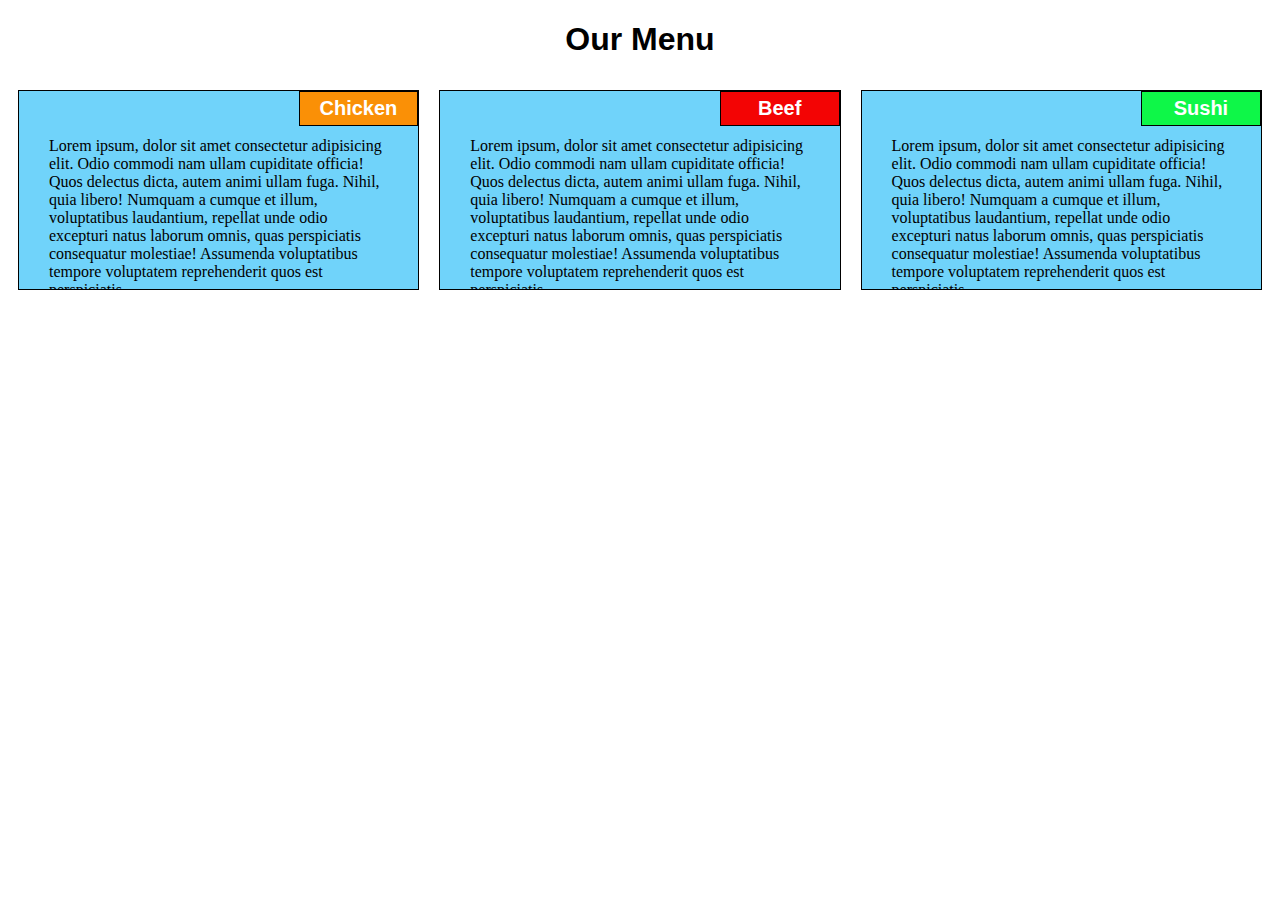
<file: codes mod 2/index.html>
<!DOCTYPE html>
<html lang="en">
  <head>
    <meta charset="utf-8" />

    <meta name="viewport" content="width=device-width, initial-scale=1" />

    <link rel="stylesheet" type="text/css" href="style.css" />
    <title>Module 2 Solution</title>
  </head>
  <body>
    <h1>Our Menu</h1>
    <div class="row">
      <div class="container col-lg-4 col-md-6 col-sm-12">
        <section>
          <div id="chicken">
            Chicken
          </div>
          <p>
            Lorem ipsum, dolor sit amet consectetur adipisicing elit. Odio
            commodi nam ullam cupiditate officia! Quos delectus dicta, autem
            animi ullam fuga. Nihil, quia libero! Numquam a cumque et illum,
            voluptatibus laudantium, repellat unde odio excepturi natus laborum
            omnis, quas perspiciatis consequatur molestiae! Assumenda
            voluptatibus tempore voluptatem reprehenderit quos est perspiciatis.
          </p>
        </section>
      </div>
      <div class="container col-lg-4 col-md-6 col-sm-12">
        <section>
          <div id="beef">
            Beef
          </div>
          <p>
            Lorem ipsum, dolor sit amet consectetur adipisicing elit. Odio
            commodi nam ullam cupiditate officia! Quos delectus dicta, autem
            animi ullam fuga. Nihil, quia libero! Numquam a cumque et illum,
            voluptatibus laudantium, repellat unde odio excepturi natus laborum
            omnis, quas perspiciatis consequatur molestiae! Assumenda
            voluptatibus tempore voluptatem reprehenderit quos est perspiciatis.
          </p>
        </section>
      </div>
      <div class="container col-lg-4 col-md-12 col-sm-12">
        <section>
          <div id="sushi">
            Sushi
          </div>
          <p>
            Lorem ipsum, dolor sit amet consectetur adipisicing elit. Odio
            commodi nam ullam cupiditate officia! Quos delectus dicta, autem
            animi ullam fuga. Nihil, quia libero! Numquam a cumque et illum,
            voluptatibus laudantium, repellat unde odio excepturi natus laborum
            omnis, quas perspiciatis consequatur molestiae! Assumenda
            voluptatibus tempore voluptatem reprehenderit quos est perspiciatis.
          </p>
        </section>
      </div>
    </div>
  </body>
</html>
</file>
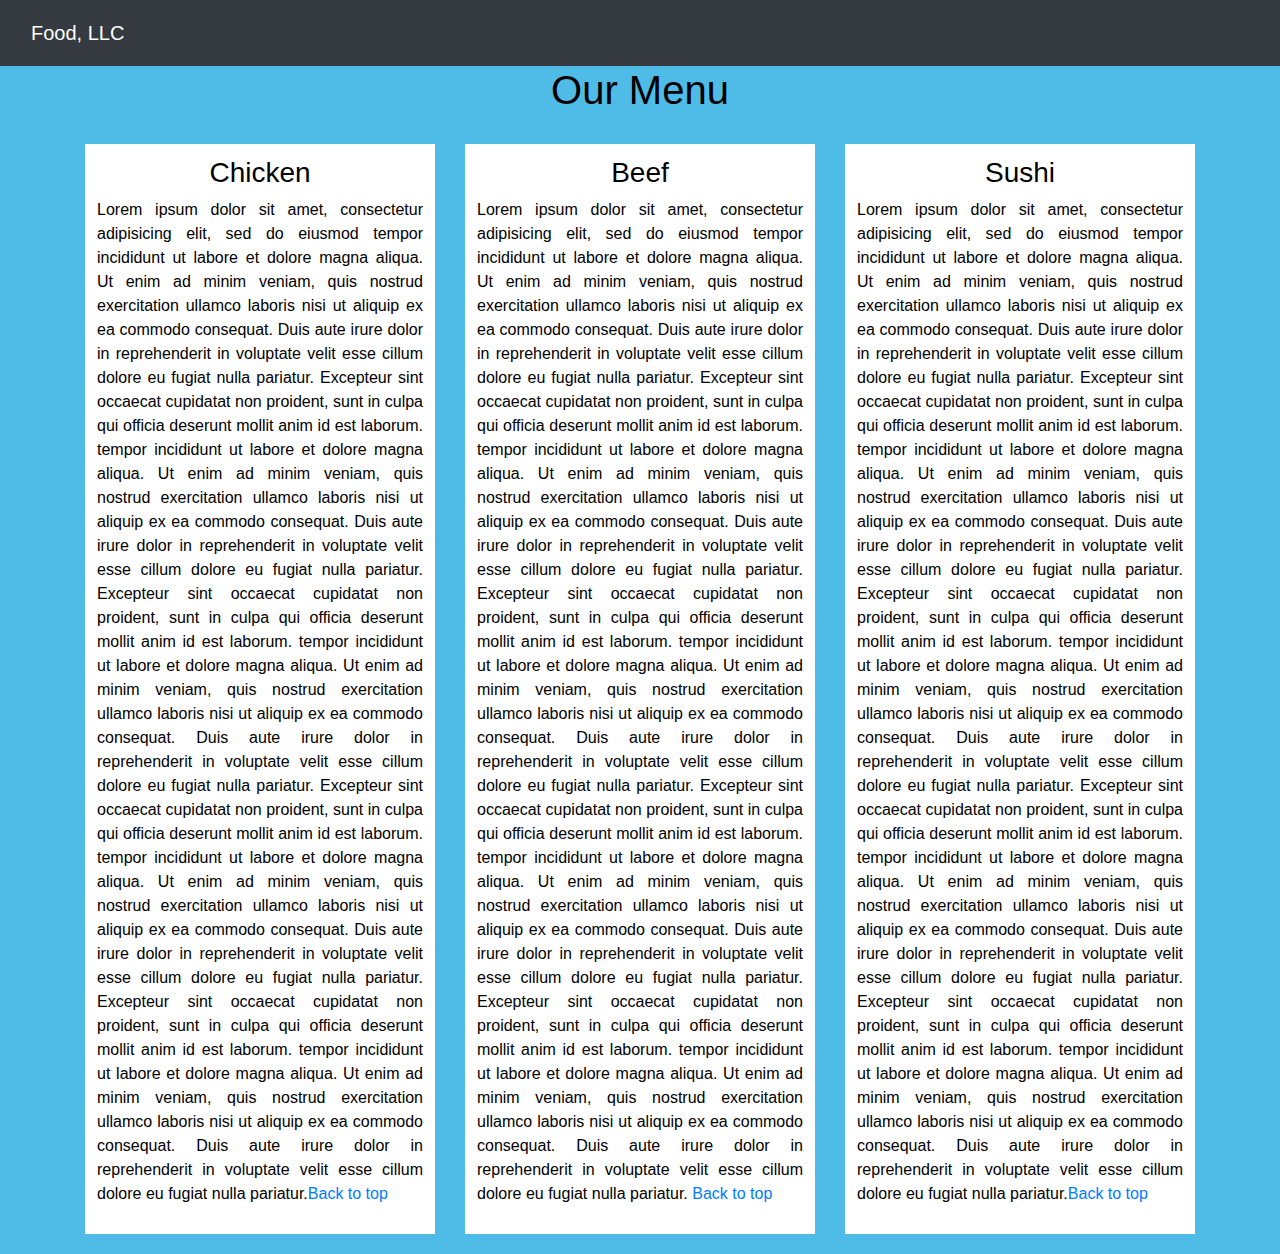
<file: module3-solution/index.html>
<!doctype html>
<html lang="en">
  <head>
    <meta charset="utf-8">
    <meta http-equiv="X-UA-Compatible" content="IE=edge">
    <meta name="viewport" content="width=device-width, initial-scale=1">
    <title>Food</title>
    <link rel="stylesheet" href="css/bootstrap.min.css">
    <link rel="stylesheet" href="css/style.css">
    <link href="https://fonts.googleapis.com/css?family=Lobster" rel="stylesheet">
  </head>
<body>
  <header>
    <nav class="navbar navbar-expand-lg navbar-dark bg-dark " id="header-nav"> 
      <div class="container-fluid">
            <a class="navbar-brand" href="index.html">Food, LLC </a>
            <button class="navbar-toggler" type="button" data-toggle="collapse" data-target="#collapsable-nav" aria-controls="navbarNav" aria-expanded="false" aria-label="Toggle navigation">
              <span class="navbar-toggler-icon"></span>
            </button>
            
            <div class="collapse navbar-collapse" id="collapsable-nav">
               <ul class="navbar-nav    d-block d-sm-block d-md-block d-lg-none "> 
                <li class="nav-item">
                  <a class="nav-link" href="#beef">Beef <span class="sr-only">(current)</span></a>
                </li>
                <li class="nav-item">
                  <a class="nav-link" href="#chicken">Chicken</a>
                </li>
                <li class="nav-item">
                  <a class="nav-link" href="#sushi">Sushi</a>
                </li>
              </ul>
           </div>
           </div>
    </nav>
  </header>


  <div class="container" id="main-content">
    <h1 class="text-center" id="home">Our Menu</h1>
    <section class="row">
      <div class="col-md-4 col-sm-6 col-xs-12"  id="chicken">
      <article>
        <h3 class="text-center">Chicken</h3>
        <p> Lorem ipsum dolor sit amet, consectetur adipisicing elit, sed do eiusmod
          tempor incididunt ut labore et dolore magna aliqua. Ut enim ad minim veniam,
          quis nostrud exercitation ullamco laboris nisi ut aliquip ex ea commodo
          consequat. Duis aute irure dolor in reprehenderit in voluptate velit esse
          cillum dolore eu fugiat nulla pariatur. Excepteur sint occaecat cupidatat non
          proident, sunt in culpa qui officia deserunt mollit anim id est laborum. 
          tempor incididunt ut labore et dolore magna aliqua. Ut enim ad minim veniam,
          quis nostrud exercitation ullamco laboris nisi ut aliquip ex ea commodo
          consequat. Duis aute irure dolor in reprehenderit in voluptate velit esse
          cillum dolore eu fugiat nulla pariatur. Excepteur sint occaecat cupidatat non
          proident, sunt in culpa qui officia deserunt mollit anim id est laborum. 
          tempor incididunt ut labore et dolore magna aliqua. Ut enim ad minim veniam,
          quis nostrud exercitation ullamco laboris nisi ut aliquip ex ea commodo
          consequat. Duis aute irure dolor in reprehenderit in voluptate velit esse
          cillum dolore eu fugiat nulla pariatur. Excepteur sint occaecat cupidatat non
          proident, sunt in culpa qui officia deserunt mollit anim id est laborum. 
          tempor incididunt ut labore et dolore magna aliqua. Ut enim ad minim veniam,
          quis nostrud exercitation ullamco laboris nisi ut aliquip ex ea commodo
          consequat. Duis aute irure dolor in reprehenderit in voluptate velit esse
          cillum dolore eu fugiat nulla pariatur. Excepteur sint occaecat cupidatat non
          proident, sunt in culpa qui officia deserunt mollit anim id est laborum. 
          tempor incididunt ut labore et dolore magna aliqua. Ut enim ad minim veniam,
          quis nostrud exercitation ullamco laboris nisi ut aliquip ex ea commodo
          consequat. Duis aute irure dolor in reprehenderit in voluptate velit esse
          cillum dolore eu fugiat nulla pariatur.<a href="#home" class="visible-xs visible-sm">Back to top</a></p>
        </article>
      </div>
    

    
      <div id="beef" class="col-md-4 col-sm-6 col-xs-12">
      <article>
        <h3 class="text-center">Beef</h3>
        <p>Lorem ipsum dolor sit amet, consectetur adipisicing elit, sed do eiusmod
        tempor incididunt ut labore et dolore magna aliqua. Ut enim ad minim veniam,
        quis nostrud exercitation ullamco laboris nisi ut aliquip ex ea commodo
        consequat. Duis aute irure dolor in reprehenderit in voluptate velit esse
        cillum dolore eu fugiat nulla pariatur. Excepteur sint occaecat cupidatat non
        proident, sunt in culpa qui officia deserunt mollit anim id est laborum. 
        tempor incididunt ut labore et dolore magna aliqua. Ut enim ad minim veniam,
        quis nostrud exercitation ullamco laboris nisi ut aliquip ex ea commodo
        consequat. Duis aute irure dolor in reprehenderit in voluptate velit esse
        cillum dolore eu fugiat nulla pariatur. Excepteur sint occaecat cupidatat non
        proident, sunt in culpa qui officia deserunt mollit anim id est laborum. 
        tempor incididunt ut labore et dolore magna aliqua. Ut enim ad minim veniam,
        quis nostrud exercitation ullamco laboris nisi ut aliquip ex ea commodo
        consequat. Duis aute irure dolor in reprehenderit in voluptate velit esse
        cillum dolore eu fugiat nulla pariatur. Excepteur sint occaecat cupidatat non
        proident, sunt in culpa qui officia deserunt mollit anim id est laborum. 
        tempor incididunt ut labore et dolore magna aliqua. Ut enim ad minim veniam,
        quis nostrud exercitation ullamco laboris nisi ut aliquip ex ea commodo
        consequat. Duis aute irure dolor in reprehenderit in voluptate velit esse
        cillum dolore eu fugiat nulla pariatur. Excepteur sint occaecat cupidatat non
        proident, sunt in culpa qui officia deserunt mollit anim id est laborum.
        tempor incididunt ut labore et dolore magna aliqua. Ut enim ad minim veniam,
        quis nostrud exercitation ullamco laboris nisi ut aliquip ex ea commodo
        consequat. Duis aute irure dolor in reprehenderit in voluptate velit esse
        cillum dolore eu fugiat nulla pariatur. <a href="#home" class="visible-xs visible-sm">Back to top</a></p>
        </article>
      </div>
    

    
    
      <div id="sushi" class="col-md-4 col-sm-12 col-xs-12">
      <article>
        <h3 class="text-center">Sushi</h3>
        <p>Lorem ipsum dolor sit amet, consectetur adipisicing elit, sed do eiusmod
          tempor incididunt ut labore et dolore magna aliqua. Ut enim ad minim veniam,
          quis nostrud exercitation ullamco laboris nisi ut aliquip ex ea commodo
          consequat. Duis aute irure dolor in reprehenderit in voluptate velit esse
          cillum dolore eu fugiat nulla pariatur. Excepteur sint occaecat cupidatat non
          proident, sunt in culpa qui officia deserunt mollit anim id est laborum.
          tempor incididunt ut labore et dolore magna aliqua. Ut enim ad minim veniam,
          quis nostrud exercitation ullamco laboris nisi ut aliquip ex ea commodo
          consequat. Duis aute irure dolor in reprehenderit in voluptate velit esse
          cillum dolore eu fugiat nulla pariatur. Excepteur sint occaecat cupidatat non
          proident, sunt in culpa qui officia deserunt mollit anim id est laborum. 
          tempor incididunt ut labore et dolore magna aliqua. Ut enim ad minim veniam,
          quis nostrud exercitation ullamco laboris nisi ut aliquip ex ea commodo
          consequat. Duis aute irure dolor in reprehenderit in voluptate velit esse
          cillum dolore eu fugiat nulla pariatur. Excepteur sint occaecat cupidatat non
          proident, sunt in culpa qui officia deserunt mollit anim id est laborum. 
          tempor incididunt ut labore et dolore magna aliqua. Ut enim ad minim veniam,
          quis nostrud exercitation ullamco laboris nisi ut aliquip ex ea commodo
          consequat. Duis aute irure dolor in reprehenderit in voluptate velit esse
          cillum dolore eu fugiat nulla pariatur. Excepteur sint occaecat cupidatat non
          proident, sunt in culpa qui officia deserunt mollit anim id est laborum. 
          tempor incididunt ut labore et dolore magna aliqua. Ut enim ad minim veniam,
          quis nostrud exercitation ullamco laboris nisi ut aliquip ex ea commodo
          consequat. Duis aute irure dolor in reprehenderit in voluptate velit esse
          cillum dolore eu fugiat nulla pariatur.<a href="#home" class="visible-xs visible-sm">Back to top</a></p>
        </article>
      </div>
    </section>
  </div>

<!-- JS, Popper.js, and jQuery -->
<script src="https://code.jquery.com/jquery-3.5.1.slim.min.js" integrity="sha384-DfXdz2htPH0lsSSs5nCTpuj/zy4C+OGpamoFVy38MVBnE+IbbVYUew+OrCXaRkfj" crossorigin="anonymous"></script>
<script src="https://cdn.jsdelivr.net/npm/popper.js@1.16.1/dist/umd/popper.min.js" integrity="sha384-9/reFTGAW83EW2RDu2S0VKaIzap3H66lZH81PoYlFhbGU+6BZp6G7niu735Sk7lN" crossorigin="anonymous"></script>
<script src="https://stackpath.bootstrapcdn.com/bootstrap/4.5.2/js/bootstrap.min.js" integrity="sha384-B4gt1jrGC7Jh4AgTPSdUtOBvfO8shuf57BaghqFfPlYxofvL8/KUEfYiJOMMV+rV" crossorigin="anonymous"></script>
</body>
</html>
</file>
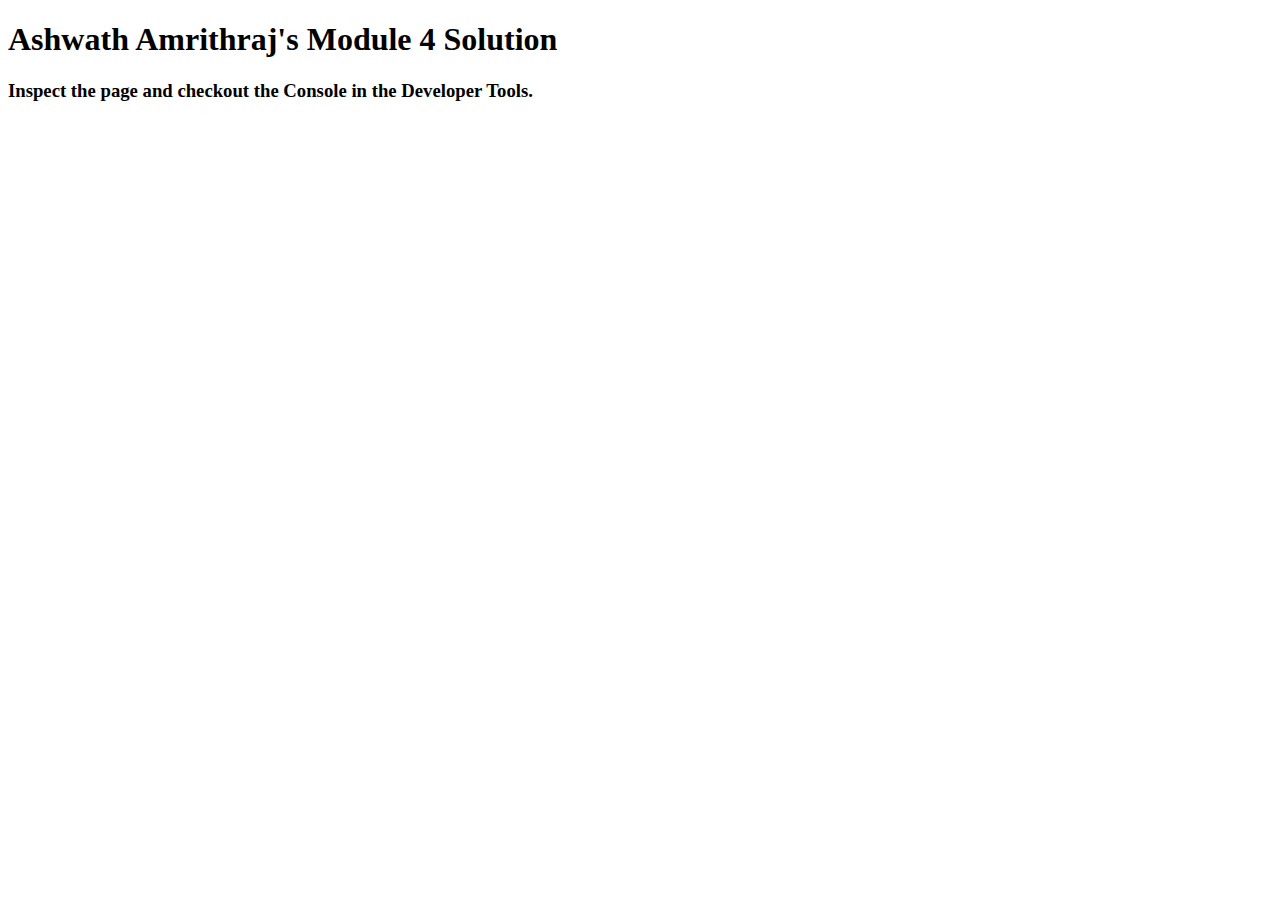
<file: module4-solution/index.html>
<!DOCTYPE html>
<html lang="en">
  <head>
    <meta charset="UTF-8" />
    <meta name="viewport" content="width=device-width, initial-scale=1.0" />
    <title>Module 4 Solution</title>
    <script>
      var names = []; // DO NOT REMOVE
    </script>
    <script src="SpeakHello.js"></script>
    <script src="SpeakGoodBye.js"></script>
    <script src="script.js"></script>
  </head>
  <body>
    <h1>Ashwath Amrithraj's Module 4 Solution</h1>
    <h3>Inspect the page and checkout the Console in the Developer Tools.</h3>
  </body>
</html>
</file>
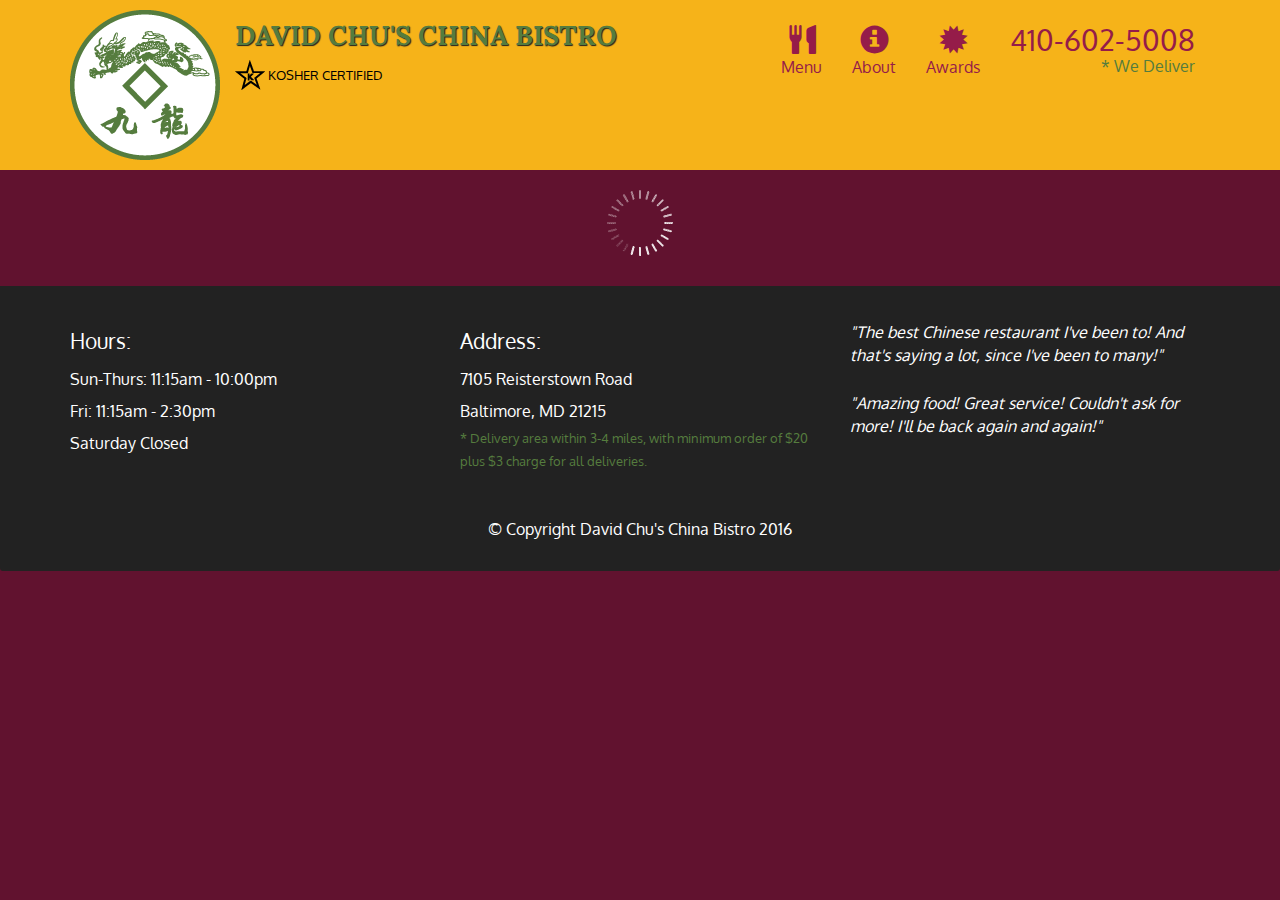
<file: module5-solution/index.html>
<!doctype html>
<html lang="en">
  <head>
    <meta charset="utf-8">
    <meta http-equiv="X-UA-Compatible" content="IE=edge">
    <meta name="viewport" content="width=device-width, initial-scale=1">
    <title>David Chu's China Bistro</title>
    <link rel="stylesheet" href="css/bootstrap.min.css">
    <link rel="stylesheet" href="css/styles.css">
    <link href='https://fonts.googleapis.com/css?family=Oxygen:400,300,700' rel='stylesheet' type='text/css'>
    <link href='https://fonts.googleapis.com/css?family=Lora' rel='stylesheet' type='text/css'>
  </head>
<body>
  <header>
    <nav id="header-nav" class="navbar navbar-default">
      <div class="container">
        <div class="navbar-header">
          <a href="index.html" class="pull-left visible-md visible-lg">
            <div id="logo-img" alt="Logo image"></div>
          </a>

          <div class="navbar-brand">
            <a href="index.html"><h1>David Chu's China Bistro</h1></a>
            <p>
              <img src="images/star-k-logo.png" alt="Kosher certification">
              <span>Kosher Certified</span>
            </p>
          </div>

          <button id="navbarToggle" type="button" class="navbar-toggle collapsed" data-toggle="collapse" data-target="#collapsable-nav" aria-expanded="false">
            <span class="sr-only">Toggle navigation</span>
            <span class="icon-bar"></span>
            <span class="icon-bar"></span>
            <span class="icon-bar"></span>
          </button>
        </div>
        
        <div id="collapsable-nav" class="collapse navbar-collapse">
           <ul id="nav-list" class="nav navbar-nav navbar-right">
            <li id="navHomeButton" class="visible-xs active">
              <a href="index.html">
                <span class="glyphicon glyphicon-home"></span> Home</a>
            </li>
            <li id="navMenuButton">
              <a href="#" onclick="$dc.loadMenuCategories();">
                <span class="glyphicon glyphicon-cutlery"></span><br class="hidden-xs"> Menu</a>
            </li>
            <li>
              <a href="#">
                <span class="glyphicon glyphicon-info-sign"></span><br class="hidden-xs"> About</a>
            </li>
            <li>
              <a href="#">
                <span class="glyphicon glyphicon-certificate"></span><br class="hidden-xs"> Awards</a>
            </li>
            <li id="phone" class="hidden-xs">
              <a href="tel:410-602-5008">
                <span>410-602-5008</span></a><div>* We Deliver</div>
            </li>
          </ul><!-- #nav-list -->
        </div><!-- .collapse .navbar-collapse -->
      </div><!-- .container -->
    </nav><!-- #header-nav -->
  </header>

  <div id="call-btn" class="visible-xs">
    <a class="btn" href="tel:410-602-5008">
    <span class="glyphicon glyphicon-earphone"></span>
    410-602-5008
    </a>
  </div>
  <div id="xs-deliver" class="text-center visible-xs">* We Deliver</div>

  <div id="main-content" class="container"></div>

  <footer class="panel-footer">
    <div class="container">
      <div class="row">
        <section id="hours" class="col-sm-4">
          <span>Hours:</span><br>
          Sun-Thurs: 11:15am - 10:00pm<br>
          Fri: 11:15am - 2:30pm<br>
          Saturday Closed
          <hr class="visible-xs">
        </section>
        <section id="address" class="col-sm-4">
          <span>Address:</span><br>
          7105 Reisterstown Road<br>
          Baltimore, MD 21215
          <p>* Delivery area within 3-4 miles, with minimum order of $20 plus $3 charge for all deliveries.</p>
          <hr class="visible-xs">
        </section>
        <section id="testimonials" class="col-sm-4">
          <p>"The best Chinese restaurant I've been to! And that's saying a lot, since I've been to many!"</p>
          <p>"Amazing food! Great service! Couldn't ask for more! I'll be back again and again!"</p>
        </section>
      </div>
      <div class="text-center">&copy; Copyright David Chu's China Bistro 2016</div>
    </div>
  </footer>

  <!-- jQuery (Bootstrap JS plugins depend on it) -->
  <script src="js/jquery-2.1.4.min.js"></script>
  <script src="js/bootstrap.min.js"></script>
  <script src="js/ajax-utils.js"></script>
  <script src="js/script.js"></script>
</body>
</html>
</file>
<file: codes mod 2/style.css>
* {
  box-sizing: border-box;
}

h1 {
  font-family: Arial, Helvetica, sans-serif;
  color: #000000;
  text-align: center;
}

p {
  padding: 30px;
}

.container {
  border: none;
  padding: 10px;
}

section {
  position: relative;
  border: 1px solid black;
  background-color: rgb(112, 211, 250);
  width: 100%;
  height: 200px;
  font-family: 'Times New Roman', Times, serif;
  color: black;
  overflow: auto;
}

#chicken {
  border: 1px solid black;
  position: absolute;
  top: 0;
  right: 0;
  padding: 5px;
  background-color: rgb(250, 144, 6);
  color: white;
  text-align: center;
  width: 30%;
  margin-left: 70%;
  font-family: 'Trebuchet MS', 'Lucida Sans Unicode', 'Lucida Grande',
    'Lucida Sans', Arial, sans-serif;
  font-weight: bold;
  font-size: 125%;
}

#beef {
  border: 1px solid black;
  position: absolute;
  top: 0;
  right: 0;
  padding: 5px;
  background-color: #f30404;
  color: white;
  text-align: center;
  width: 30%;
  margin-left: 70%;
  font-family: 'Trebuchet MS', 'Lucida Sans Unicode', 'Lucida Grande',
    'Lucida Sans', Arial, sans-serif;
  font-weight: bold;
  font-size: 125%;
}

#sushi {
  border: 1px solid black;
  position: absolute;
  top: 0;
  right: 0;
  background-color: #0ef748;
  color: white;
  padding: 5px;
  text-align: center;
  width: 30%;
  margin-left: 70%;
  font-family: 'Trebuchet MS', 'Lucida Sans Unicode', 'Lucida Grande',
    'Lucida Sans', Arial, sans-serif;
  font-weight: bold;
  font-size: 125%;
}

/* Desktop view */

@media (min-width: 992px) {
  .col-lg-1,
  .col-lg-2,
  .col-lg-3,
  .col-lg-4,
  .col-lg-5,
  .col-lg-6,
  .col-lg-7,
  .col-lg-8,
  .col-lg-9,
  .col-lg-10,
  .col-lg-11,
  .col-lg-12 {
    float: left;
  }

  .col-lg-1 {
    width: 8.33%;
  }
  .col-lg-2 {
    width: 16.66%;
  }
  .col-lg-3 {
    width: 25%;
  }
  .col-lg-4 {
    width: 33.33%;
  }
  .col-lg-5 {
    width: 41.66%;
  }
  .col-lg-6 {
    width: 50%;
  }
  .col-lg-7 {
    width: 58.33%;
  }
  .col-lg-8 {
    width: 66.66%;
  }
  .col-lg-9 {
    width: 74.99%;
  }
  .col-lg-10 {
    width: 83.33%;
  }
  .col-lg-11 {
    width: 91.66%;
  }
  .col-lg-12 {
    width: 100%;
  }
}

/* Tablet view */

@media (min-width: 768px) and (max-width: 991px) {
  .col-md-1,
  .col-md-2,
  .col-md-3,
  .col-md-4,
  .col-md-5,
  .col-md-6,
  .col-md-7,
  .col-md-8,
  .col-md-9,
  .col-md-10,
  .col-md-11,
  .col-md-12 {
    float: left;
  }

  .col-md-1 {
    width: 8.33%;
  }
  .col-md-2 {
    width: 16.66%;
  }
  .col-md-3 {
    width: 25%;
  }
  .col-md-4 {
    width: 33.33%;
  }
  .col-md-5 {
    width: 41.66%;
  }
  .col-md-6 {
    width: 50%;
  }
  .col-md-7 {
    width: 58.33%;
  }
  .col-md-8 {
    width: 66.66%;
  }
  .col-md-9 {
    width: 74.99%;
  }
  .col-md-10 {
    width: 83.33%;
  }
  .col-md-11 {
    width: 91.66%;
  }
  .col-md-12 {
    width: 100%;
  }
}

/* Mobile view */

@media (max-width: 768px) {
  .col-sm-1,
  .col-sm-2,
  .col-sm-3,
  .col-sm-4,
  .col-sm-5,
  .col-sm-6,
  .col-sm-7,
  .col-sm-8,
  .col-sm-9,
  .col-sm-10,
  .col-sm-11,
  .col-sm-12 {
    float: left;
  }

  .col-sm-1 {
    width: 8.33%;
  }
  .col-sm-2 {
    width: 16.66%;
  }
  .col-sm-3 {
    width: 25%;
  }
  .col-sm-4 {
    width: 33.33%;
  }
  .col-sm-5 {
    width: 41.66%;
  }
  .col-sm-6 {
    width: 50%;
  }
  .col-sm-7 {
    width: 58.33%;
  }
  .col-sm-8 {
    width: 66.66%;
  }
  .col-sm-9 {
    width: 74.99%;
  }
  .col-sm-10 {
    width: 83.33%;
  }
  .col-sm-11 {
    width: 91.66%;
  }
  .col-sm-12 {
    width: 100%;
  }
}
</file>
<file: module3-solution/css/style.css>
body {
  font-size: 16px;
  color: white;
  background-color: rgb(79, 188, 231);
  font-family: 'Lucida Sans', 'Lucida Sans Regular', 'Lucida Grande',
    'Lucida Sans Unicode', Geneva, Verdana, sans-serif;
}

#header-nav {
  border-radius: 0;
  border: 0;
  color: white;
}

.navbar-brand {
  font-size: 20px;
  padding-top: 10px;
  padding-bottom: 10px;
}

.navbar-brand a:focus,
.navbar-brand a:hover {
  text-decoration: none;
}

/* Section */
#home {
  margin-bottom: 30px;
  color: black;
}

.row {
  position: relative;
  float: left;
}

.row > div > article {
  background-color: white;
  text-align: justify;
  margin-bottom: 20px;
  padding: 12px;
  color: black;
}
/* End Section */

@media (max-width: 767px) {
  .row > div > article {
    width: 80%;
    margin: 20px auto 0;
  }
}
</file>
<file: module5-solution/css/styles.css>
body {
  font-size: 16px;
  color: #fff;
  background-color: #61122f;
  font-family: 'Oxygen', sans-serif;
}

/** HEADER **/
#header-nav {
  background-color: #f6b319;
  border-radius: 0;
  border: 0;
}

#logo-img {
  background: url('../images/restaurant-logo_large.png') no-repeat;
  width: 150px;
  height: 150px;
  margin: 10px 15px 10px 0;
}

.navbar-brand {
  padding-top: 25px;
}
.navbar-brand h1 { /* Restaurant name */
  font-family: 'Lora', serif;
  color: #557c3e;
  font-size: 1.5em;
  text-transform: uppercase;
  font-weight: bold;
  text-shadow: 1px 1px 1px #222;
  margin-top: 0;
  margin-bottom: 0;
  line-height: .75;
}
.navbar-brand a:hover, .navbar-brand a:focus {
  text-decoration: none;
}
.navbar-brand p { /* Kosher cert */
  color: #000;
  text-transform: uppercase;
  font-size: .7em;
  margin-top: 15px;
}
.navbar-brand p span { /* Star-K */
  vertical-align: middle;
}

#nav-list {
  margin-top: 10px;
}
#nav-list a {
  color: #951C49;
  text-align: center;
}
#nav-list a:hover {
  background: #E7E7E7;
}
#nav-list a span {
  font-size: 1.8em;
}

#phone {
  margin-top: 5px;
}
#phone a { /* Phone number */
  text-align: right;
  padding-bottom: 0;
}
#phone div { /* We Deliver */
  color: #557c3e;
  text-align: right;
  padding-right: 15px;
}

.navbar-header button.navbar-toggle, .navbar-header .icon-bar {
  border: 1px solid #61122f;
}
.navbar-header button.navbar-toggle {
  clear: both;
  margin-top: -30px;
}
/* END HEADER */

/* FOOTER */
.panel-footer {
  margin-top: 30px;
  padding-top: 35px;
  padding-bottom: 30px;
  background-color: #222;
  border-top: 0;
}
.panel-footer div.row {
  margin-bottom: 35px;
}
#hours, #address {
  line-height: 2;
}
#hours > span, #address > span {
  font-size: 1.3em;
}
#address p {
  color: #557c3e;
  font-size: .8em;
  line-height: 1.8;
}
#testimonials {
  font-style: italic;
}
#testimonials p:nth-child(2) {
  margin-top: 25px;
}
/* END FOOTER */



/* HOME PAGE */
.container .jumbotron {
  box-shadow: 0 0 50px #3F0C1F;
  border: 2px solid #3F0C1F;
}

#menu-tile, #specials-tile, #map-tile {
  height: 250px;
  width: 100%;
  margin-bottom: 15px;
  position: relative;
  border: 2px solid #3F0C1F;
  overflow: hidden;
}
#menu-tile:hover, #specials-tile:hover, #map-tile:hover {
  box-shadow: 0 1px 5px 1px #cccccc;
}
#menu-tile {
  background: url('../images/menu-tile.jpg') no-repeat;
  background-position: center;
}
#specials-tile {
  background: url('../images/specials-tile.jpg') no-repeat;
  background-position: center;
}
#menu-tile span, #specials-tile span, #map-tile span {
  position: absolute;
  bottom: 0;
  right: 0;
  width: 100%;
  text-align: center;
  font-size: 1.6em;
  text-transform: uppercase;
  background-color: #000;
  color: #fff;
  opacity: .8;
}
/* END HOME PAGE */

/* MENU CATEGORIES PAGE */
.category-tile { 
  position: relative;
  border: 2px solid #3F0C1F;
  overflow: hidden;
  width: 200px;
  height: 200px;
  margin: 0 auto 15px;
}
.category-tile span {
  position: absolute;
  bottom: 0;
  right: 0;
  width: 100%;
  text-align: center;
  font-size: 1.2em;
  text-transform: uppercase;
  background-color: #000;
  color: #fff;
  opacity: .8;
}
.category-tile:hover {
  box-shadow: 0 1px 5px 1px #cccccc;
}

#menu-categories-title + div {
  margin-bottom: 50px;
}
/* END MENU CATEGORIES PAGE */

/* SINGLE CATEGORY PAGE */
.menu-item-tile {
  margin-bottom: 25px;
}
.menu-item-tile hr {
  width: 80%;
}
.menu-item-tile .menu-item-price {
  font-size: 1.1em;
  text-align: right;
  margin-top: -15px;
  margin-right: -15px;
}
.menu-item-tile .menu-item-price span {
  font-size: .6em;
}
.menu-item-photo {
  position: relative;
  border: 2px solid #3F0C1F; 
  overflow: hidden;
  padding: 0;
  margin-right: -15px;
  margin-left: auto;
  margin-bottom: 20px;
  max-width: 250px;
}
.menu-item-photo div {
  position: absolute;
  bottom: 0;
  right: 0;
  width: 80px;
  background-color: #557c3e;
  text-align: center;
}
.menu-item-description {
  padding-right: 30px;
}
h3.menu-item-title {
  margin: 0 0 10px;
}
.menu-item-details {
  font-size: .9em;
  font-style: italic;
}
/* END SINGLE CATEGORY PAGE */


/********** Large devices only **********/
@media (min-width: 1200px) {
  .container .jumbotron {
    background: url('../images/jumbotron_1200.jpg') no-repeat;
    height: 675px;
  }
}

/********** Medium devices only **********/
@media (min-width: 992px) and (max-width: 1199px) {
  /* Header */
  #logo-img {
    background: url('../images/restaurant-logo_medium.png') no-repeat;
    width: 100px;
    height: 100px;
    margin: 5px 5px 5px 0;
  }
  /* End Header */

  /* Home Page */
  .container .jumbotron {
    background: url('../images/jumbotron_992.jpg') no-repeat;
    height: 558px;
  }
  /* End Home Page */
}

/********** Small devices only **********/
@media (min-width: 768px) and (max-width: 991px) {
  /* Home Page */
  .container .jumbotron {
    background: url('../images/jumbotron_768.jpg') no-repeat;
    height: 432px;
  }
  /* End Home Page */
}

/********** Extra small devices only **********/
@media (max-width: 767px) {
  /* Header */
  .navbar-brand {
    padding-top: 10px;
    height: 80px;
  }
  .navbar-brand h1 { /* Restaurant name */
    padding-top: 10px;
    font-size: 5vw; /* 1vw = 1% of viewport width */
  }
  .navbar-brand p { /* Kosher cert */
    font-size: .6em;
    margin-top: 12px;
  }
  .navbar-brand p img { /* Star-K */
    height: 20px;
  }

  #collapsable-nav a { /* Collapsed nav menu text */
    font-size: 1.2em;
  }
  #collapsable-nav a span { /* Collapsed nav menu glyph */
    font-size: 1em;
    margin-right: 5px;
  }

  #call-btn > a {
    font-size: 1.5em;
    display: block;
    margin: 0 20px;
    padding: 10px;
    border: 2px solid #fff;
    background-color: #f6b319;
    color: #951c49;
  }
  #xs-deliver {
    margin-top: 5px;
    font-size: .7em;
    letter-spacing: .1em;
    text-transform: uppercase;
  }
  /* End Header */

  /* Footer */
  .panel-footer section {
    margin-bottom: 30px;
    text-align: center;
  }
  .panel-footer section:nth-child(3) {
    margin-bottom: 0; /* margin already exists on the whole row */
  }
  .panel-footer section hr {
    width: 50%;
  }
  /* End Footer */

  /* Home Page */
  .container .jumbotron {
    margin-top: 30px;
    padding: 0;
  }
  #menu-tile, #specials-tile {
    width: 360px;
    margin: 0 auto 15px;
  }

  .menu-item-photo {
    margin-right: auto;
  }
  .menu-item-tile .menu-item-price {
    text-align: center;
  }
  .menu-item-description {
    text-align: center;;
  }
}


/********** Super extra small devices Only :-) (e.g., iPhone 4) **********/
@media (max-width: 479px) {
  /* Header */
  .navbar-brand h1 { /* Restaurant name */
    padding-top: 5px;
    font-size: 6vw;
  }
  /* End Header */
  
  /* Home page */
  #menu-tile, #specials-tile {
    width: 280px;
    margin: 0 auto 15px;
  }

  .col-xxs-12 {
    position: relative;
    min-height: 1px;
    padding-right: 15px;
    padding-left: 15px;
    float: left;
    width: 100%;
  }
}
</file>
